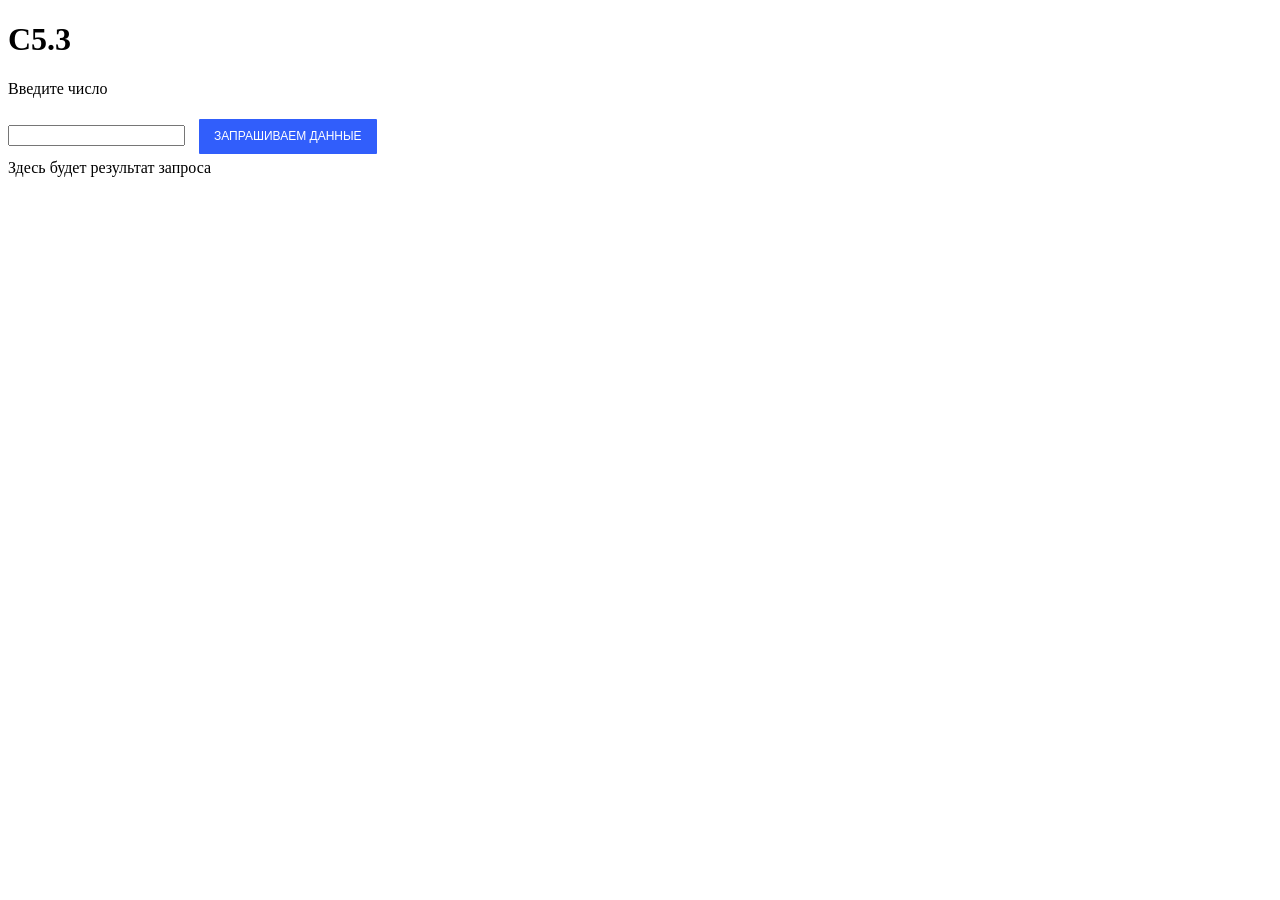
<file: C5.3/index.html>
<!DOCTYPE html>
<html lang="en">
<head>
    <meta charset="UTF-8">
    <title>Homework C5.3</title>
    <link rel="stylesheet" href="style.css">
</head>
<body>
    <h1>C5.3</h1>
    <p> Введите число </p>
    <input type=text class="input j-input">
    <button class="btn j-btn-request">Запрашиваем данные</button>
    <div class="result j-result">Здесь будет результат запроса</div>
    <script src="3.js"></script>
</body>
</html>
</file>
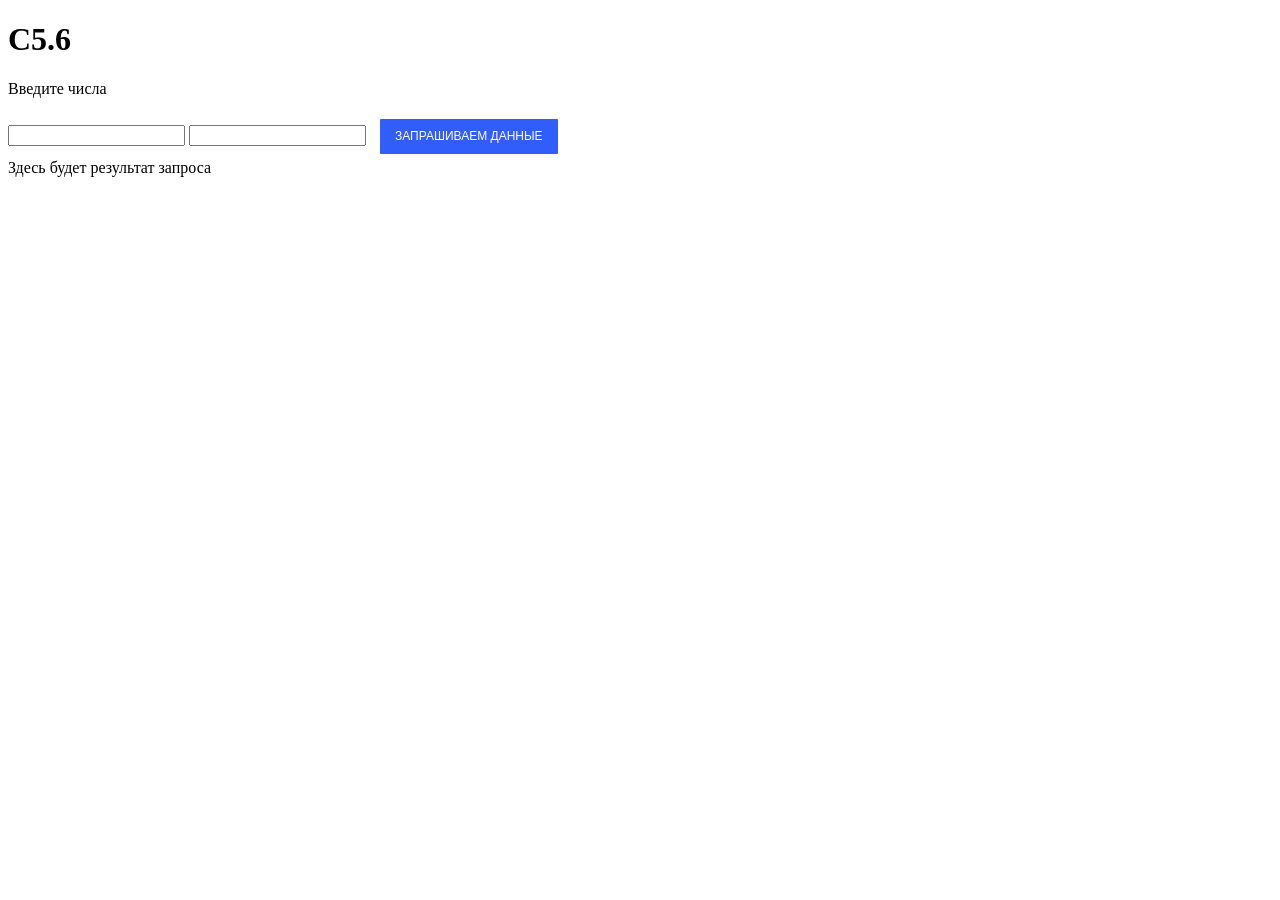
<file: C5.6/index.html>
<!DOCTYPE html>
<html lang="en">
<head>
    <meta charset="UTF-8">
    <title>Homework C5.6</title>
    <link rel="stylesheet" href="style.css">
</head>
<body>
    <h1>C5.6</h1>
    <p> Введите числa </p>
    <input type=text class="input j-input-1">
    <input type=text class="input j-input-2">
    <button class="btn j-btn">Запрашиваем данные</button>
    <div class="result j-result">Здесь будет результат запроса</div>
    <script src="4.js"></script>
</body>
</html>
</file>
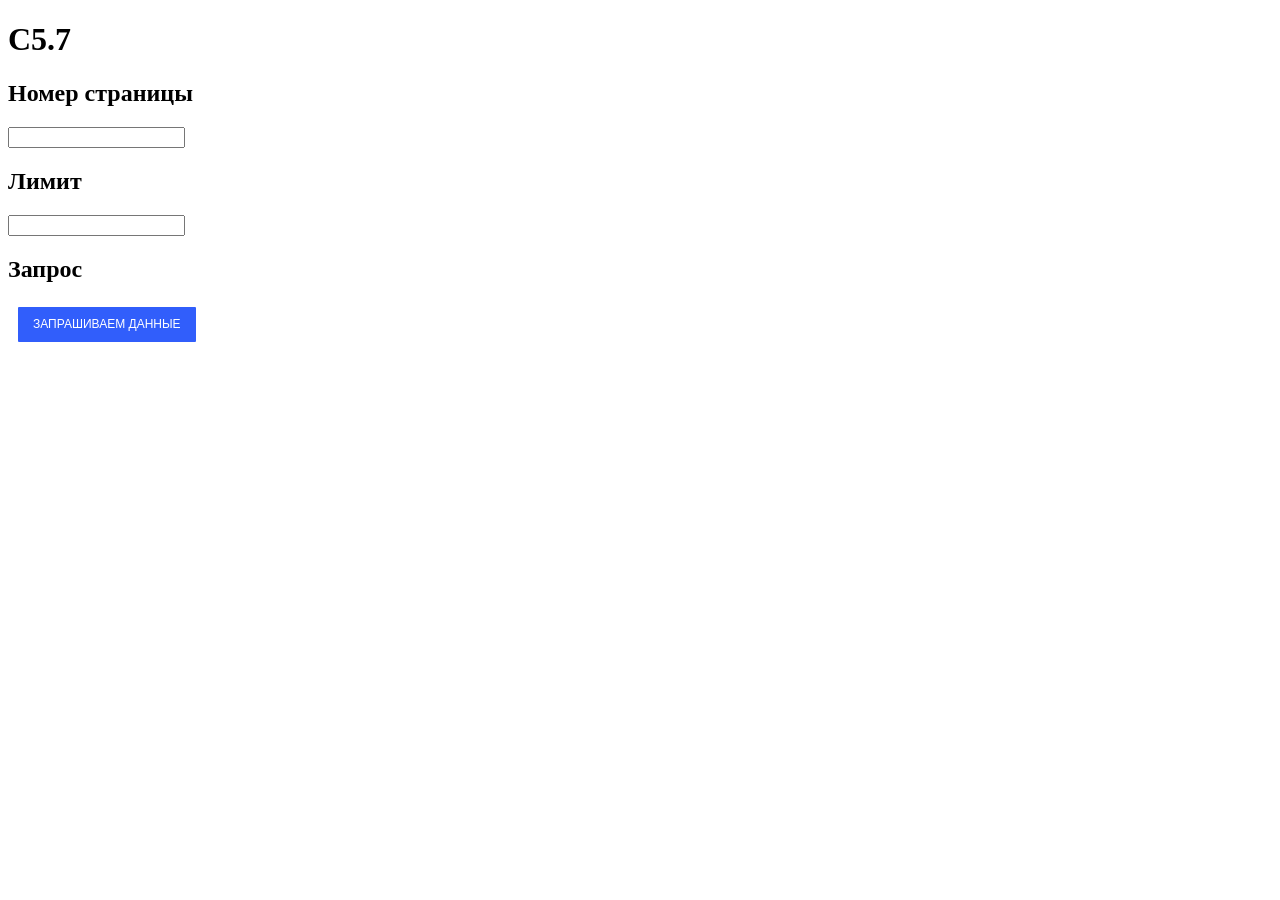
<file: C5.7/index.html>
<!DOCTYPE html>
<html lang="en">
<head>
    <meta charset="UTF-8">
    <title>Homework C5.7</title>
    <link rel="stylesheet" href="style.css">
</head>
<body>
    <h1>C5.7</h1>
    <h2>Номер страницы</h2>
    <input type=text class="input j-input-1">
    <h2>Лимит</h2>
    <input type=text class="input j-input-2">
    <h2>Запрос</h2>
    <button class="btn j-btn">Запрашиваем данные</button>
    <div class="result j-result">Здесь будет результат запроса</div>
    <script src="5.js"></script>
</body>
</html>
</file>
<file: C5.3/style.css>
.result {
    display: flex;
    flex-wrap: wrap;
    width: 500px;
}

.card {
    width: 200px;
    margin: 20px;
}

.card-image {
    display: block;
    width: 200px;
    height: 150px;
}

.btn {
    padding: 0;
    background-color: transparent;
    border: none;
    outline: none;
    -webkit-tap-highlight-color: transparent;
    box-shadow: none;
    cursor: pointer;

    margin: 5px 10px;
    padding: 10px 15px;
    border-radius: 1px;
    font-size: 12px;
    line-height: 15px;
    text-transform: uppercase;
    color: white;
    background: #315efb;
    transition: 0.3s;
}

.btn:hover {
    box-shadow: 0px 2px 8px 2px rgba(141,150,178,.3);
    transform: scale(1.05);
}
</file>
<file: C5.6/style.css>
.result {
    display: flex;
    flex-wrap: wrap;
    width: 500px;
}

.card {
    width: 200px;
    margin: 20px;
}

.card-image {
    display: block;
    width: 200px;
    height: 150px;
}

.btn {
    padding: 0;
    background-color: transparent;
    border: none;
    outline: none;
    -webkit-tap-highlight-color: transparent;
    box-shadow: none;
    cursor: pointer;

    margin: 5px 10px;
    padding: 10px 15px;
    border-radius: 1px;
    font-size: 12px;
    line-height: 15px;
    text-transform: uppercase;
    color: white;
    background: #315efb;
    transition: 0.3s;
}

.btn:hover {
    box-shadow: 0px 2px 8px 2px rgba(141,150,178,.3);
    transform: scale(1.05);
}
</file>
<file: C5.7/style.css>
.result {
    display: flex;
    flex-wrap: wrap;
    width: 500px;
}

.card {
    width: 200px;
    margin: 20px;
}

.card-image {
    display: block;
    width: 200px;
    height: 150px;
}

.btn {
    padding: 0;
    background-color: transparent;
    border: none;
    outline: none;
    -webkit-tap-highlight-color: transparent;
    box-shadow: none;
    cursor: pointer;

    margin: 5px 10px;
    padding: 10px 15px;
    border-radius: 1px;
    font-size: 12px;
    line-height: 15px;
    text-transform: uppercase;
    color: white;
    background: #315efb;
    transition: 0.3s;
}

.btn:hover {
    box-shadow: 0px 2px 8px 2px rgba(141,150,178,.3);
    transform: scale(1.05);
}
</file>
